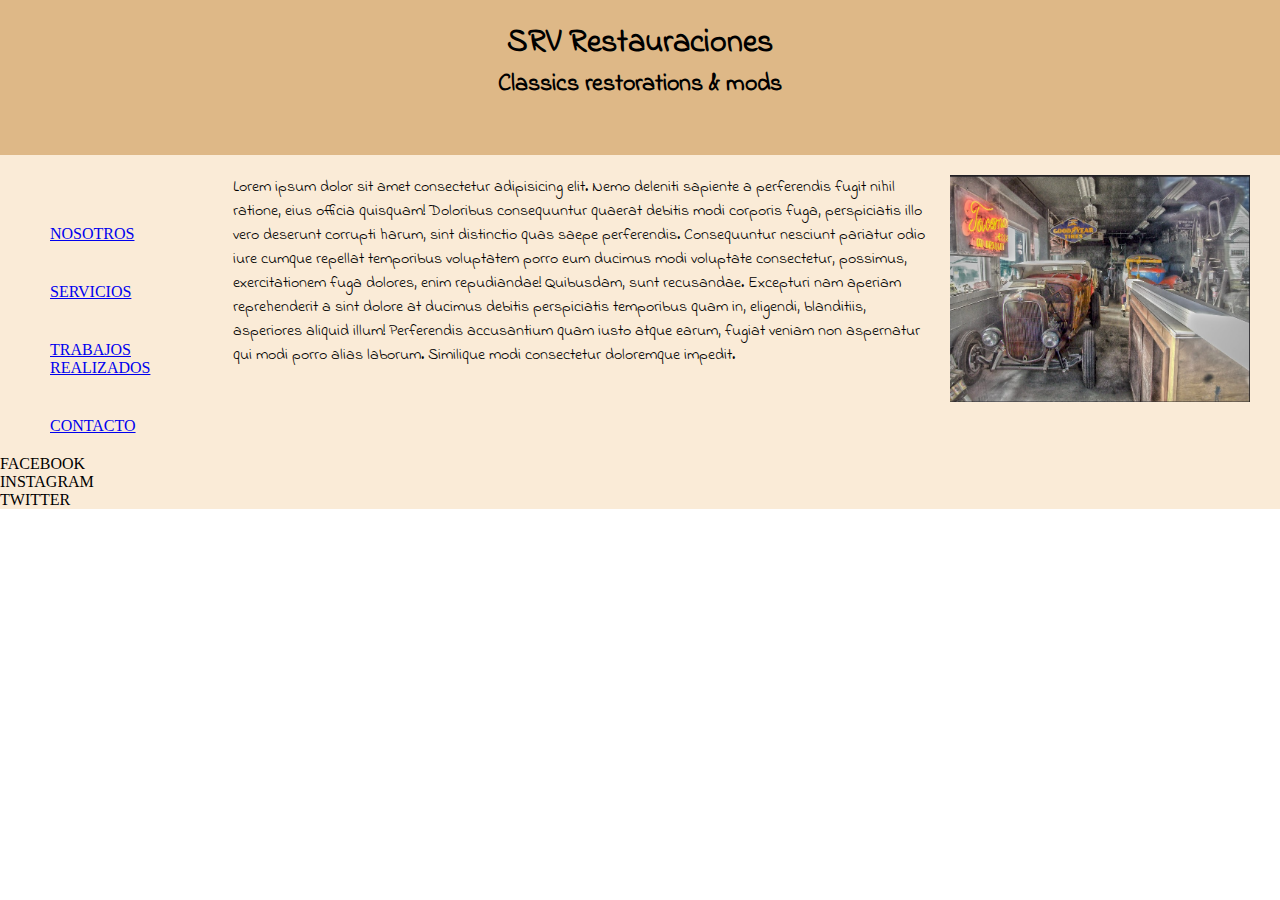
<file: index.html>
<html lang="en">

<head>
    <meta charset="UTF-8">
    <meta http-equiv="X-UA-Compatible" content="IE=edge">
    <meta name="viewport" content="width=device-width, initial-scale=1.0">
    <!-- Fuentes -->
    <link rel="preconnect" href="https://fonts.googleapis.com">
    <link rel="preconnect" href="https://fonts.gstatic.com" crossorigin>
    <link href="https://fonts.googleapis.com/css2?family=Indie+Flower&display=swap" rel="stylesheet">
    <link rel="stylesheet" href="./css/style.css">
    <title>SRV restauraciones</title>
</head>

<body>

    <div class="grilla">   
        
    <!-- ENCABEZADO -->
    <header class="header">
        <h1>SRV Restauraciones</h1>
        <h2>Classics restorations & mods</h2>
    </header>

    <!-- Navegación -->

        <nav class="nav">   
            
                    <ul>
                <li>
                    <a href="./nosotros.html">NOSOTROS
                    </a>
                </li>

                <li>
                    <a href="./servicios.html">SERVICIOS
                    </a>
                </li>

                <li>
                    <a href="./trabajosRealizados.html">TRABAJOS REALIZADOS
                    </a>
                </li>

                <li>
                    <a href="./contacto.html">CONTACTO
                    </a>
                </li>
            </ul>

            
        </nav>        

    <!-- CONTENIDO PRINCIPAL -->

    <main class="main">
        <p>Lorem ipsum dolor sit amet consectetur adipisicing elit. Nemo deleniti sapiente a perferendis fugit nihil ratione, eius officia quisquam! Doloribus consequuntur quaerat debitis modi corporis fuga, perspiciatis illo vero deserunt corrupti harum, sint distinctio quas saepe perferendis. Consequuntur nesciunt pariatur odio iure cumque repellat temporibus voluptatem porro eum ducimus modi voluptate consectetur, possimus, exercitationem fuga dolores, enim repudiandae! Quibusdam, sunt recusandae. Excepturi nam aperiam reprehenderit a sint dolore at ducimus debitis perspiciatis temporibus quam in, eligendi, blanditiis, asperiores aliquid illum! Perferendis accusantium quam iusto atque earum, fugiat veniam non aspernatur qui modi porro alias laborum. Similique modi consectetur doloremque impedit.</p>
        
        <section class="imagenPrincipal">
            <img src="./img/fotoIndex.jpg" alt="fotoTaller">
        </section>

    </main>

    <!--PIE DE PAGINA -->

    <footer>
        <ol>
            <li>FACEBOOK</li>
            <li>INSTAGRAM</li>
            <li>TWITTER</li>


        </ol>
    </footer>

</div>

</body>

</html>
</file>
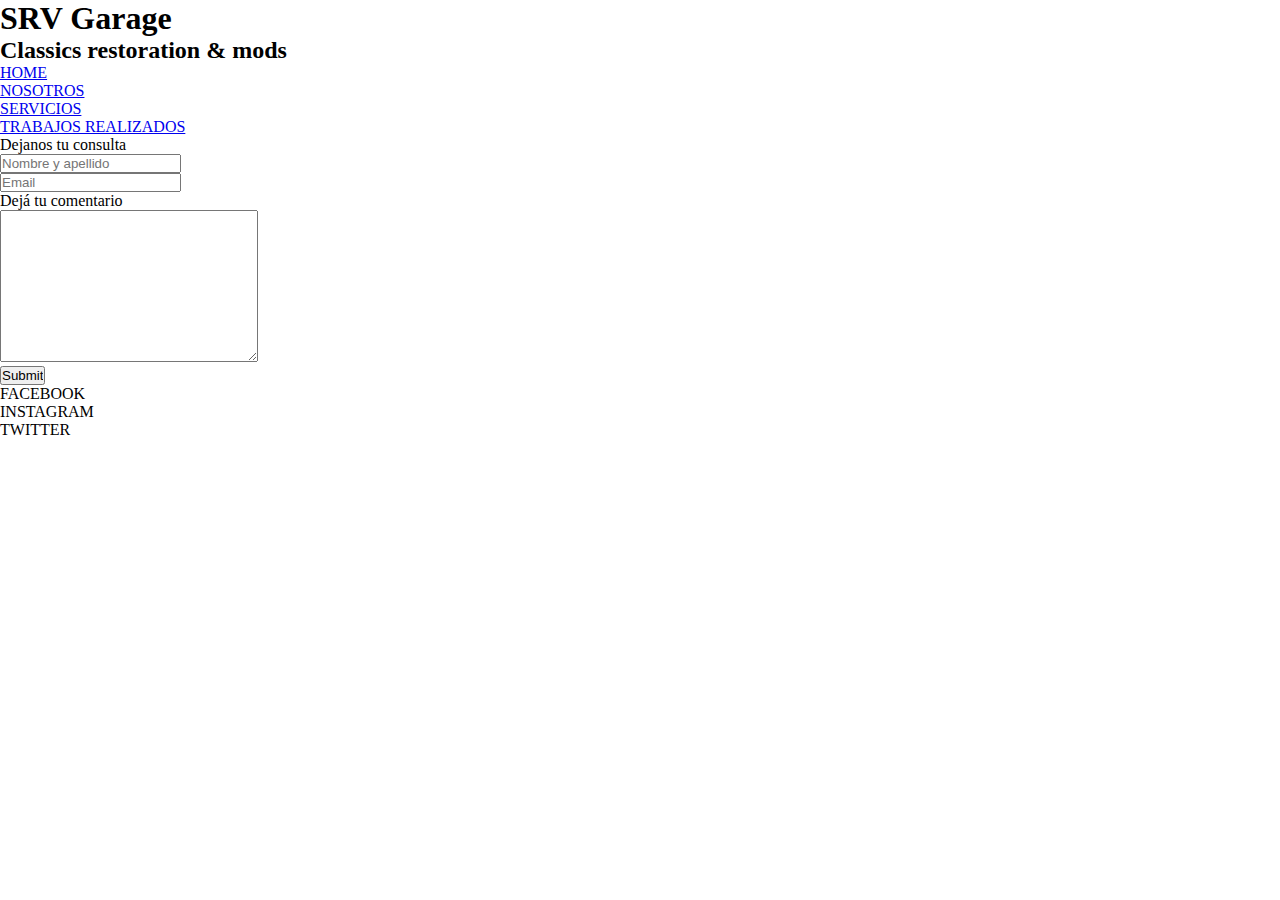
<file: contacto.html>
<!DOCTYPE html>
<html lang="en">

<head>
    <meta charset="UTF-8">
    <meta http-equiv="X-UA-Compatible" content="IE=edge">
    <meta name="viewport" content="width=device-width, initial-scale=1.0">
    <link rel="stylesheet" href="./css/style.css">
    <title>SRV Garage-Contacto-</title>
</head>

<body>
    <header>
        <h1>SRV Garage</h1>
        <h2>Classics restoration & mods</h2>
    </header>

    <nav>
        <ul>
            <li>
                <a href="./index.html">HOME</a>
            </li>

            <li>
                <a href="./nosotros.html">NOSOTROS</a>
            </li>

            <li>
                <a href="./servicios.html">SERVICIOS</a>
            </li>

            <li>
                <a href="./trabajosRealizados.html">TRABAJOS REALIZADOS</a>
            </li>

        </ul>

    </nav>

    <p>Dejanos tu consulta</p>

    <main>
        <form action="#" method="GET">

            <input type="text" placeholder="Nombre y apellido"><br>
            <input type="email" placeholder="Email">
            <p>Dejá tu comentario</p>
            <textarea name="" id="" cols="30" rows="10"></textarea>
            <br>
            <input type="submit">
        </form>
    </main>

    <footer>
        <ol>
            <li>FACEBOOK</li>
            <li>INSTAGRAM</li>
            <li>TWITTER</li>

        </ol>
    </footer>
</body>

</html>
</file>
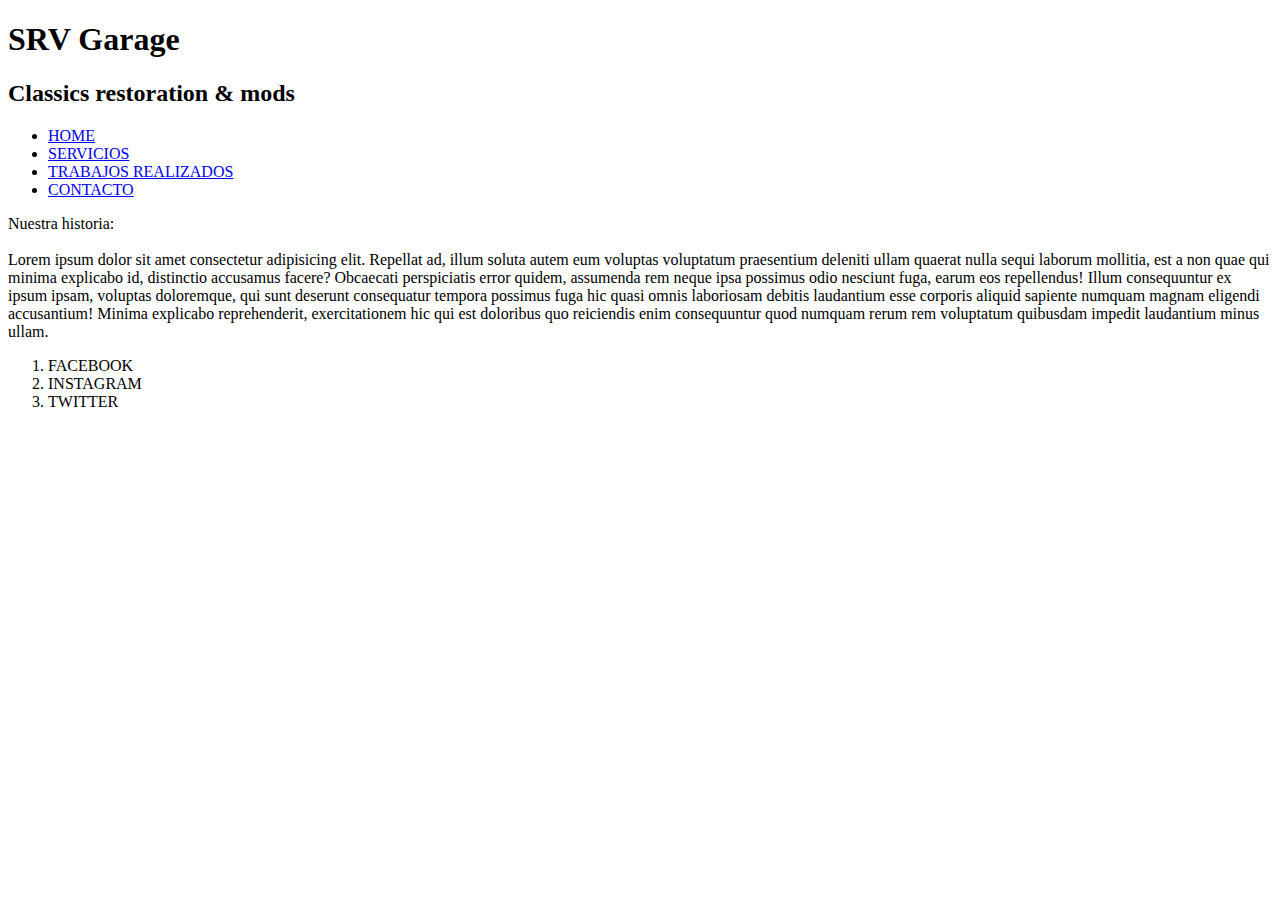
<file: nosotros.html>
<!DOCTYPE html>
<html lang="en">

<head>
    <meta charset="UTF-8">
    <meta http-equiv="X-UA-Compatible" content="IE=edge">
    <meta name="viewport" content="width=device-width, initial-scale=1.0">
    <title>SRV Garage-Nosotros-</title>
</head>

<body>

    <header>
        <h1>SRV Garage</h1>
        <h2>Classics restoration & mods</h2>
    </header>

    <nav>
        <ul>
            <li>
                <a href="./index.html">HOME
                </a>
            </li>

            <li>
                <a href="./servicios.html">SERVICIOS
                </a>
            </li>

            <li>
                <a href="./trabajosRealizados.html">TRABAJOS REALIZADOS
                </a>
            </li>

            <li>
                <a href="./contacto.html">CONTACTO
                </a>
            </li>

        </ul>

    </nav>

    <p>Nuestra historia:<br><br> Lorem ipsum dolor sit amet consectetur adipisicing elit. Repellat ad, illum soluta autem eum
        voluptas voluptatum praesentium deleniti ullam quaerat nulla sequi laborum mollitia, est a non quae qui minima
        explicabo id, distinctio accusamus facere? Obcaecati perspiciatis error quidem, assumenda rem neque ipsa
        possimus odio nesciunt fuga, earum eos repellendus! Illum consequuntur ex ipsum ipsam, voluptas doloremque, qui
        sunt deserunt consequatur tempora possimus fuga hic quasi omnis laboriosam debitis laudantium esse corporis
        aliquid sapiente numquam magnam eligendi accusantium! Minima explicabo reprehenderit, exercitationem hic qui est
        doloribus quo reiciendis enim consequuntur quod numquam rerum rem voluptatum quibusdam impedit laudantium minus
        ullam.</p>

    <footer>
        <ol>
            <li>FACEBOOK</li>
            <li>INSTAGRAM</li>
            <li>TWITTER</li>

        </ol>
    </footer>

</body>

</html>
</file>
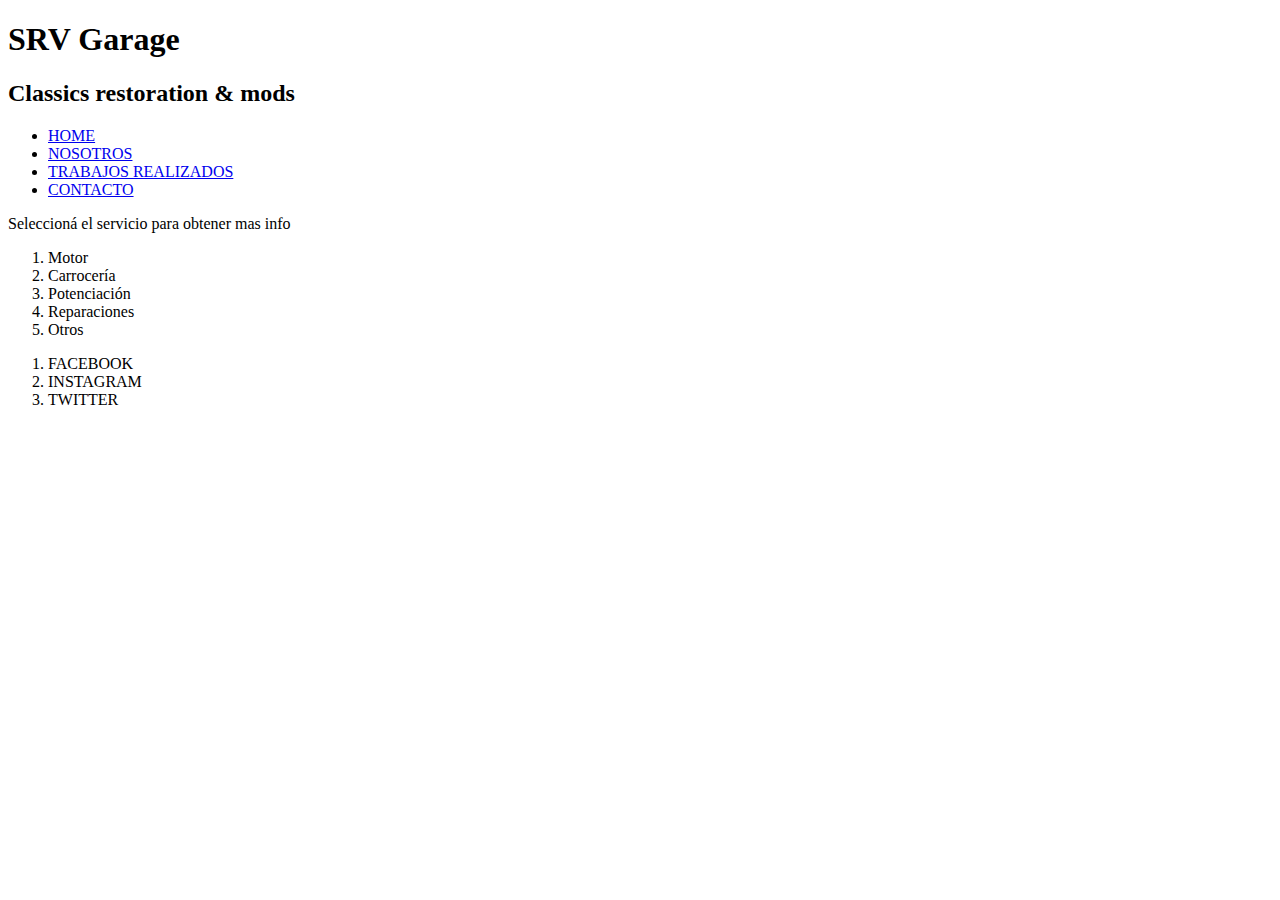
<file: servicios.html>
<!DOCTYPE html>
<html lang="en">

<head>
    <meta charset="UTF-8">
    <meta http-equiv="X-UA-Compatible" content="IE=edge">
    <meta name="viewport" content="width=device-width, initial-scale=1.0">
    <title>SRV Gararage-Servicios-</title>
</head>

<body>

    <header>
        <h1>SRV Garage</h1>
        <h2>Classics restoration & mods</h2>
    </header>

    <nav>
        <ul>
            <li>
                <a href="./index.html">HOME
                </a>
            </li>

            <li>
                <a href="./nosotros.html">NOSOTROS
                </a>
            </li>

            <li>
                <a href="./trabajosRealizados.html">TRABAJOS REALIZADOS
                </a>
            </li>

            <li>
                <a href="./contacto.html">CONTACTO
                </a>
            </li>

        </ul>
    </nav>

    <p>Seleccioná el servicio para obtener mas info</p>

    <ol>
        <li>Motor</li>
        <li>Carrocería</li>
        <li>Potenciación</li>
        <li>Reparaciones</li>
        <li>Otros</li>
    </ol>

    <footer>
        <ol>
            <li>FACEBOOK</li>
            <li>INSTAGRAM</li>
            <li>TWITTER</li>

        </ol>
    </footer>

</body>

</html>
</file>
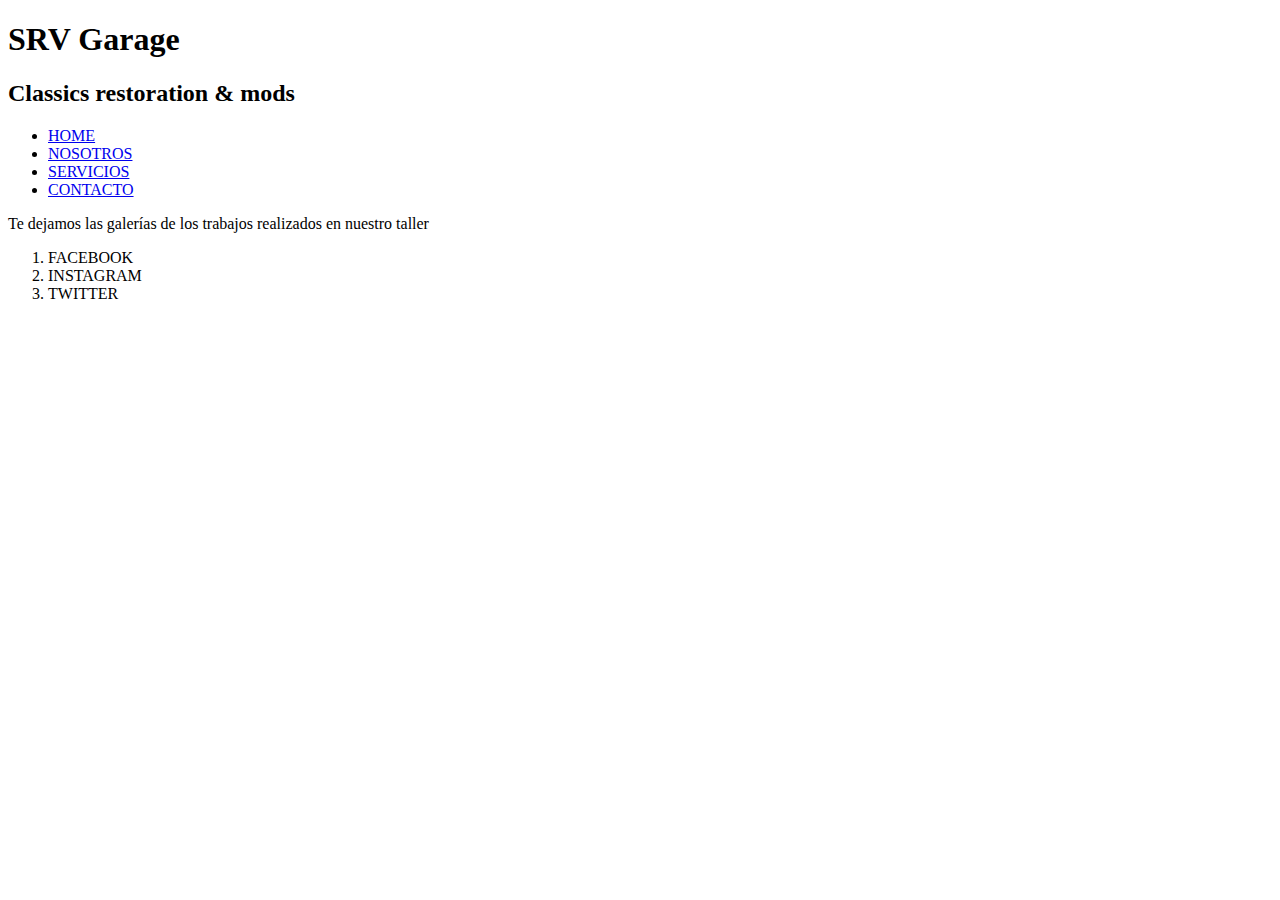
<file: trabajosRealizados.html>
<!DOCTYPE html>
<html lang="en">

<head>
    <meta charset="UTF-8">
    <meta http-equiv="X-UA-Compatible" content="IE=edge">
    <meta name="viewport" content="width=device-width, initial-scale=1.0">
    <title>SRV Garege-Trabajos-</title>
</head>



<body>

    <header>
        <H1>SRV Garage
            <h2>Classics restoration & mods</h2>
    </header>

    <nav>
        <ul>
            <li>
                <a href="./index.html">HOME
                </a>
            </li>

            <li>
                <a href="./nosotros.html">NOSOTROS
                </a>
            </li>

            <li>
                <a href="./servicios.html">SERVICIOS
                </a>
            </li>

            <li>
                <a href="./contacto.html">CONTACTO
                </a>
            </li>

        </ul>


    </nav>



    <p>Te dejamos las galerías de los trabajos realizados en nuestro taller</p>

    <footer>
        <ol>
            <li>FACEBOOK</li>
            <li>INSTAGRAM</li>
            <li>TWITTER</li>

        </ol>
    </footer>

</body>

</html>
</file>
<file: css/style.css>
/* Reseteo */
*{
    margin: 0;
    padding: 0;
}




.imagenPrincipal img{
    width: 300px;
    margin-right: 30px;
    margin-top: 20px;
    animation-name: rotar;  
    animation-duration: 5s;
    animation-iteration-count: infinite;
    }

@keyframes rotar {
    0%{
        transform: rotate(0deg); 
    }
  
    25%{
        transform: rotate(45deg); 
    }

    50%{
        transform: rotate(180deg);
    }

    75%{
        transform: rotate(315deg);
    }
  
    100%{
        transform: rotate(360deg); 
    }
    
}


   
.grilla {
    display: grid; 
    grid-template-columns: 1fr 2.5fr 2.5fr; 
    grid-template-areas: 
      "header header header header"
      "nav main main main"
      "nav main main main"
      "nav main main main"
      "footer footer footer footer"; 
      background-color: antiquewhite;
  }

  /* Navegación */
  .header { grid-area: header;
    text-align: center;
    background-color: burlywood;
    height: 15vh;
    padding-top: 20px;
    font-family: 'Indie Flower', cursive; 
   
    
}




  .nav { grid-area: nav; 
        display: flex;
        flex-direction: column;
        align-items: center;
        margin-left: 30px;
        margin-top: 50px;        
    }

    .nav li{
        display: flex;
        padding:20px;  
        
    }

    .nav li:hover{
        background-color: aquamarine;
        transform:skew(30deg);
        transition:2s;
    }

    .main { grid-area: main; 
    display: flex;
    flex-direction: row;
    }

    .main p{

    margin: 20px 20px;
    font-family: 'Indie Flower', cursive;
    }

  .footer { grid-area: footer; }

  @media(max-width: 768px){
      .main img{
          display: none;
      }
    .grilla {
        display: grid; 
        grid-template-columns: 1fr 2.5fr 2.5fr; 
        grid-template-areas: 
          "nav nav nav nav"
          "header header header header"
          "main main main main"
          "main main main main"
          "main main main main"
          "footer footer footer footer"
          } 
    .nav{
        flex-direction: row;
    }
    .nav ul{
        display: flex;
    }
    }
</file>
